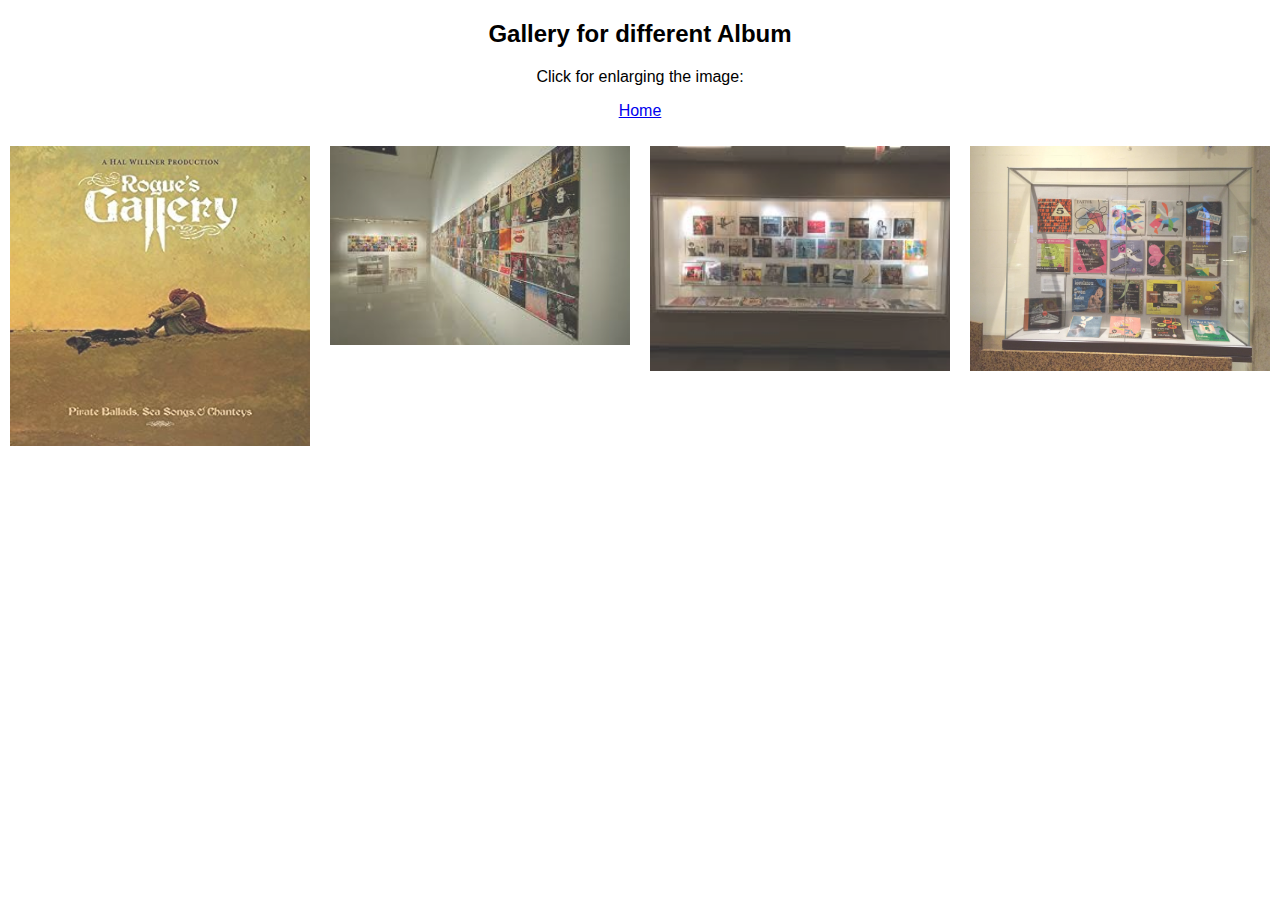
<file: gallery.html>
<!DOCTYPE html>
<html>
<head>
<meta name="viewport" content="width=device-width, initial-scale=1">
<style>
*{
  box-sizing: border-box;
}

body {
  margin: 0;
  font-family: Arial;
}
/* The grid: Four equal columns that floats next to each other */
.column {
  float: left;
  width: 25%;
  padding: 10px;
}

/* Style the images inside the grid */
.column img {
  opacity: 0.8; 
  cursor: pointer; 
}

.column img:hover {
  opacity: 1;
}

/* Clear floats after the columns */
.row:after {
  content: "";
  display: table;
  clear: both;
}

/* The expanding image container */
.container {
  position: relative;
  display: none;
}

/* Expanding image text */
#imgtext {
  position: absolute;
  bottom: 15px;
  left: 15px;
  color: white;
  font-size: 20px;
}

/* Closable button inside the expanded image */
.closebtn {
  position: absolute;
  top: 10px;
  right: 15px;
  color: white;
  font-size: 35px;
  cursor: pointer;
}
</style>
</head>
<body>
<div style="text-align:center">
  <h2>Gallery for different Album</h2>
  <p>Click for enlarging the image:</p>
  <p><a href="index.html">Home</a></p>
</div>
<div class="row">
  <div class="column">
    <img src="1.jpg" alt="Nature" style="width:100%" onclick="myFunction(this);">
  </div>
  <div class="column">
    <img src="2.jpg" alt="Snow" style="width:100%" onclick="myFunction(this);">
  </div>
  <div class="column">
    <img src="3.jpg" alt="Mountains" style="width:100%" onclick="myFunction(this);">
  </div>
  <div class="column">
    <img src="4.jpg" alt="Lights" style="width:100%" onclick="myFunction(this);">
  </div>
</div>
<div class="container">
  <span onclick="this.parentElement.style.display='none'" class="closebtn">&times;</span>
  <img id="expandedImg" style="width:100%">
  <div id="imgtext"></div>
</div>
<script>
function myFunction(imgs) {
  var expandImg = document.getElementById("expandedImg");
  var imgText = document.getElementById("imgtext");
  expandImg.src = imgs.src;
  imgText.innerHTML = imgs.alt;
  expandImg.parentElement.style.display = "block";
}
</script>
</body>
</html>
</file>
